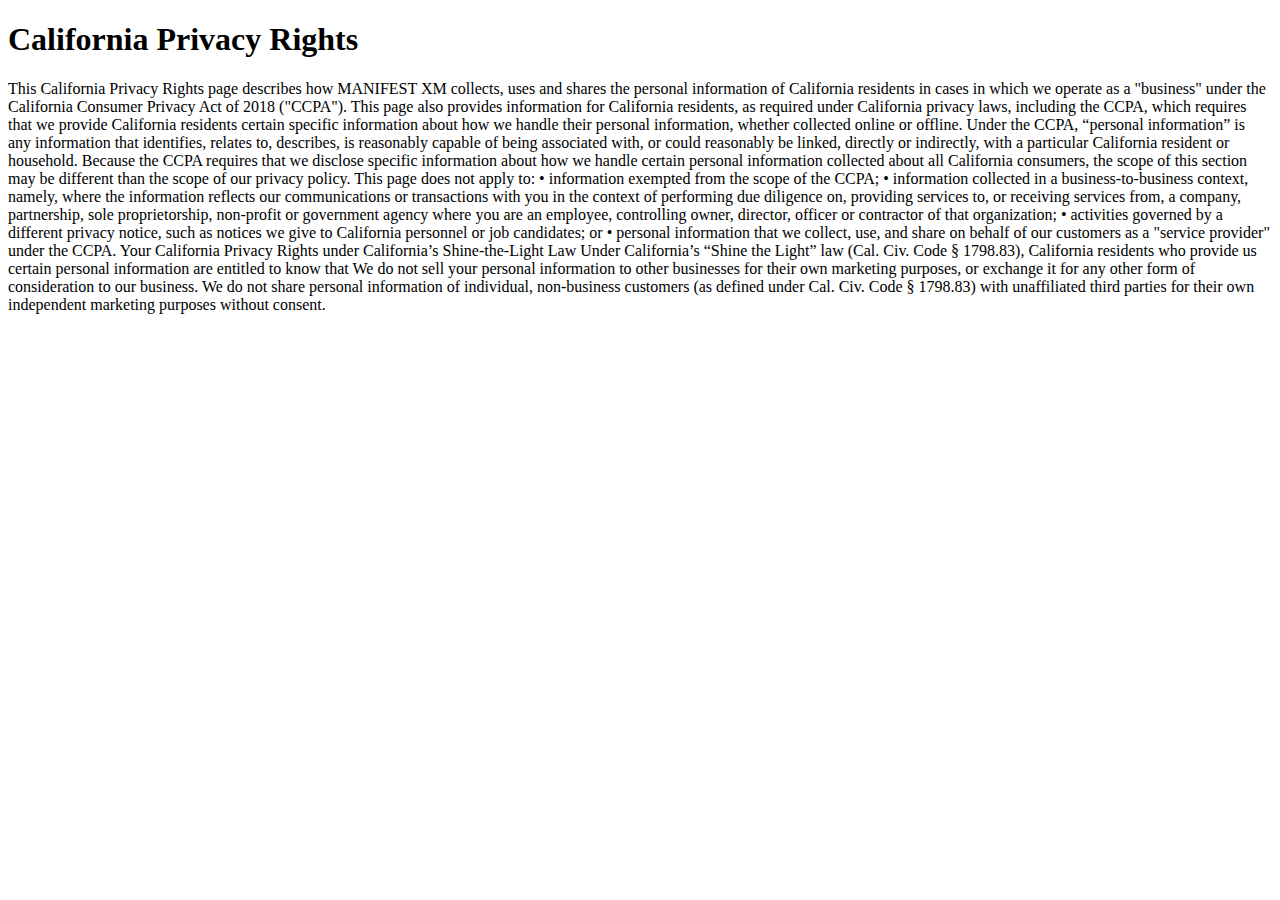
<file: californiaprivacyrights.html>
<!DOCTYPE html>
<html lang="en">

<head>
	<title>manifest XM</title>

	<link rel="shortcut icon" href="./favicon.ico" type="image/x-icon">

</head>
  <body style="color: black;">

    <h1>California Privacy Rights</h1>
<p>This California Privacy Rights page describes how MANIFEST XM collects, uses and shares the personal information of California residents in cases in which we operate as a "business" under the California Consumer Privacy Act of 2018 ("CCPA"). This page also provides information for California residents, as required under California privacy laws, including the CCPA, which requires that we provide California residents certain specific information about how we handle their personal information, whether collected online or offline.
Under the CCPA, “personal information” is any information that identifies, relates to, describes, is reasonably capable of being associated with, or could reasonably be linked, directly or indirectly, with a particular California resident or household. Because the CCPA requires that we disclose specific information about how we handle certain personal information collected about all California consumers, the scope of this section may be different than the scope of our privacy policy.
This page does not apply to:
•	information exempted from the scope of the CCPA;
•	information collected in a business-to-business context, namely, where the information reflects our communications or transactions with you in the context of performing due diligence on, providing services to, or receiving services from, a company, partnership, sole proprietorship, non-profit or government agency where you are an employee, controlling owner, director, officer or contractor of that organization;
•	activities governed by a different privacy notice, such as notices we give to California personnel or job candidates; or
•	personal information that we collect, use, and share on behalf of our customers as a "service provider" under the CCPA.
Your California Privacy Rights under California’s Shine-the-Light Law
Under California’s “Shine the Light” law (Cal. Civ. Code § 1798.83), California residents who provide us certain personal information are entitled to know that We do not sell your personal information to other businesses for their own marketing purposes, or exchange it for any other form of consideration to our business. We do not share personal information of individual, non-business customers (as defined under Cal. Civ. Code § 1798.83) with unaffiliated third parties for their own independent marketing purposes without consent.

    </p>
  </body>
</html>
</file>
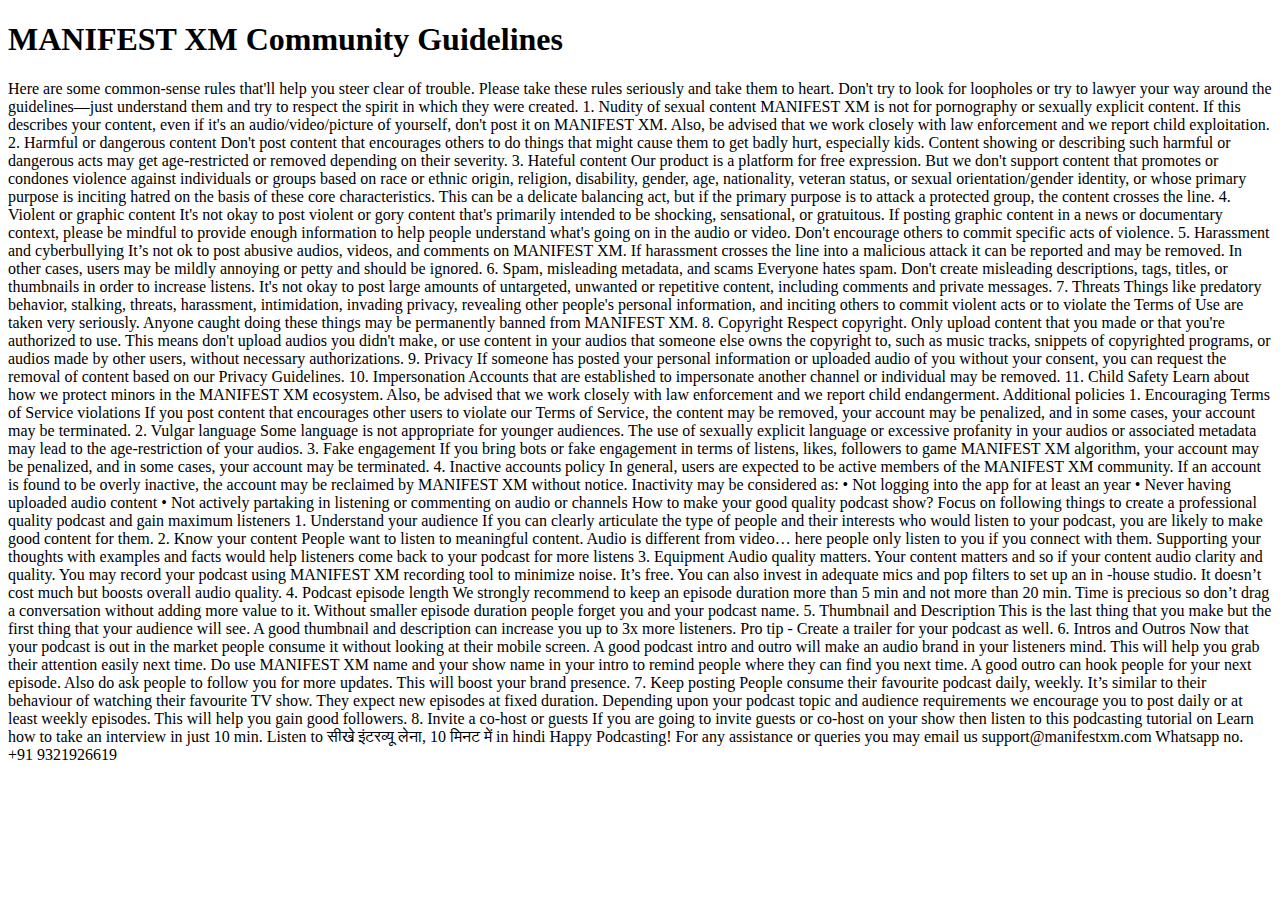
<file: community-guidelines.html>
<!DOCTYPE html>
<html lang="en">

<head>
	<title>manifest XM</title>

	<link rel="shortcut icon" href="./favicon.ico" type="image/x-icon">

</head>
  <body style="color: black;">
    <h1>MANIFEST XM Community Guidelines</h1>
<p>
Here are some common-sense rules that'll help you steer clear of trouble. Please take these rules seriously and take them to heart. Don't try to look for loopholes or try to lawyer your way around the guidelines—just understand them and try to respect the spirit in which they were created.
1.	Nudity of sexual content
MANIFEST XM is not for pornography or sexually explicit content. If this describes your content, even if it's an audio/video/picture of yourself, don't post it on MANIFEST XM. Also, be advised that we work closely with law enforcement and we report child exploitation.
2.	Harmful or dangerous content
Don't post content that encourages others to do things that might cause them to get badly hurt, especially kids. Content showing or describing such harmful or dangerous acts may get age-restricted or removed depending on their severity.
3.	Hateful content
Our product is a platform for free expression. But we don't support content that promotes or condones violence against individuals or groups based on race or ethnic origin, religion, disability, gender, age, nationality, veteran status, or sexual orientation/gender identity, or whose primary purpose is inciting hatred on the basis of these core characteristics. This can be a delicate balancing act, but if the primary purpose is to attack a protected group, the content crosses the line.
4.	Violent or graphic content
It's not okay to post violent or gory content that's primarily intended to be shocking, sensational, or gratuitous. If posting graphic content in a news or documentary context, please be mindful to provide enough information to help people understand what's going on in the audio or video. Don't encourage others to commit specific acts of violence.
5.	Harassment and cyberbullying
It’s not ok to post abusive audios, videos, and comments on MANIFEST XM. If harassment crosses the line into a malicious attack it can be reported and may be removed. In other cases, users may be mildly annoying or petty and should be ignored.
6.	Spam, misleading metadata, and scams
Everyone hates spam. Don't create misleading descriptions, tags, titles, or thumbnails in order to increase listens. It's not okay to post large amounts of untargeted, unwanted or repetitive content, including comments and private messages.
7.	Threats
Things like predatory behavior, stalking, threats, harassment, intimidation, invading privacy, revealing other people's personal information, and inciting others to commit violent acts or to violate the Terms of Use are taken very seriously. Anyone caught doing these things may be permanently banned from MANIFEST XM.
8.	Copyright
Respect copyright. Only upload content that you made or that you're authorized to use. This means don't upload audios you didn't make, or use content in your audios that someone else owns the copyright to, such as music tracks, snippets of copyrighted programs, or audios made by other users, without necessary authorizations.
9.	Privacy
If someone has posted your personal information or uploaded audio of you without your consent, you can request the removal of content based on our Privacy Guidelines.
10.	Impersonation
Accounts that are established to impersonate another channel or individual may be removed.
11.	Child Safety
Learn about how we protect minors in the MANIFEST XM ecosystem. Also, be advised that we work closely with law enforcement and we report child endangerment.
Additional policies
1.	Encouraging Terms of Service violations
If you post content that encourages other users to violate our Terms of Service, the content may be removed, your account may be penalized, and in some cases, your account may be terminated.
2.	Vulgar language
Some language is not appropriate for younger audiences. The use of sexually explicit language or excessive profanity in your audios or associated metadata may lead to the age-restriction of your audios.
3.	Fake engagement
If you bring bots or fake engagement in terms of listens, likes, followers to game MANIFEST XM algorithm, your account may be penalized, and in some cases, your account may be terminated.
4.	Inactive accounts policy
In general, users are expected to be active members of the MANIFEST XM community. If an account is found to be overly inactive, the account may be reclaimed by MANIFEST XM without notice. Inactivity may be considered as:
•	Not logging into the app for at least an year
•	Never having uploaded audio content
•	Not actively partaking in listening or commenting on audio or channels
How to make your good quality podcast show?
Focus on following things to create a professional quality podcast and gain maximum listeners
1.	Understand your audience
If you can clearly articulate the type of people and their interests who would listen to your podcast, you are likely to make good content for them.
2.	Know your content
People want to listen to meaningful content. Audio is different from video… here people only listen to you if you connect with them. Supporting your thoughts with examples and facts would help listeners come back to your podcast for more listens
3.	Equipment
Audio quality matters. Your content matters and so if your content audio clarity and quality. You may record your podcast using MANIFEST XM recording tool to minimize noise. It’s free. You can also invest in adequate mics and pop filters to set up an in -house studio. It doesn’t cost much but boosts overall audio quality.
4.	Podcast episode length
We strongly recommend to keep an episode duration more than 5 min and not more than 20 min. Time is precious so don’t drag a conversation without adding more value to it. Without smaller episode duration people forget you and your podcast name.
5.	Thumbnail and Description
This is the last thing that you make but the first thing that your audience will see. A good thumbnail and description can increase you up to 3x more listeners.
Pro tip - Create a trailer for your podcast as well.
6.	Intros and Outros
Now that your podcast is out in the market people consume it without looking at their mobile screen. A good podcast intro and outro will make an audio brand in your listeners mind. This will help you grab their attention easily next time. Do use MANIFEST XM name and your show name in your intro to remind people where they can find you next time. A good outro can hook people for your next episode. Also do ask people to follow you for more updates. This will boost your brand presence.
7.	Keep posting
People consume their favourite podcast daily, weekly. It’s similar to their behaviour of watching their favourite TV show. They expect new episodes at fixed duration. Depending upon your podcast topic and audience requirements we encourage you to post daily or at least weekly episodes. This will help you gain good followers.
8.	Invite a co-host or guests
If you are going to invite guests or co-host on your show then listen to this podcasting tutorial on Learn how to take an interview in just 10 min.
Listen to सीखे इंटरव्यू लेना, 10 मिनट में in hindi
Happy Podcasting!
For any assistance or queries you may email us
support@manifestxm.com
Whatsapp no. +91 9321926619

    </p>
    </body>
</html>
</file>
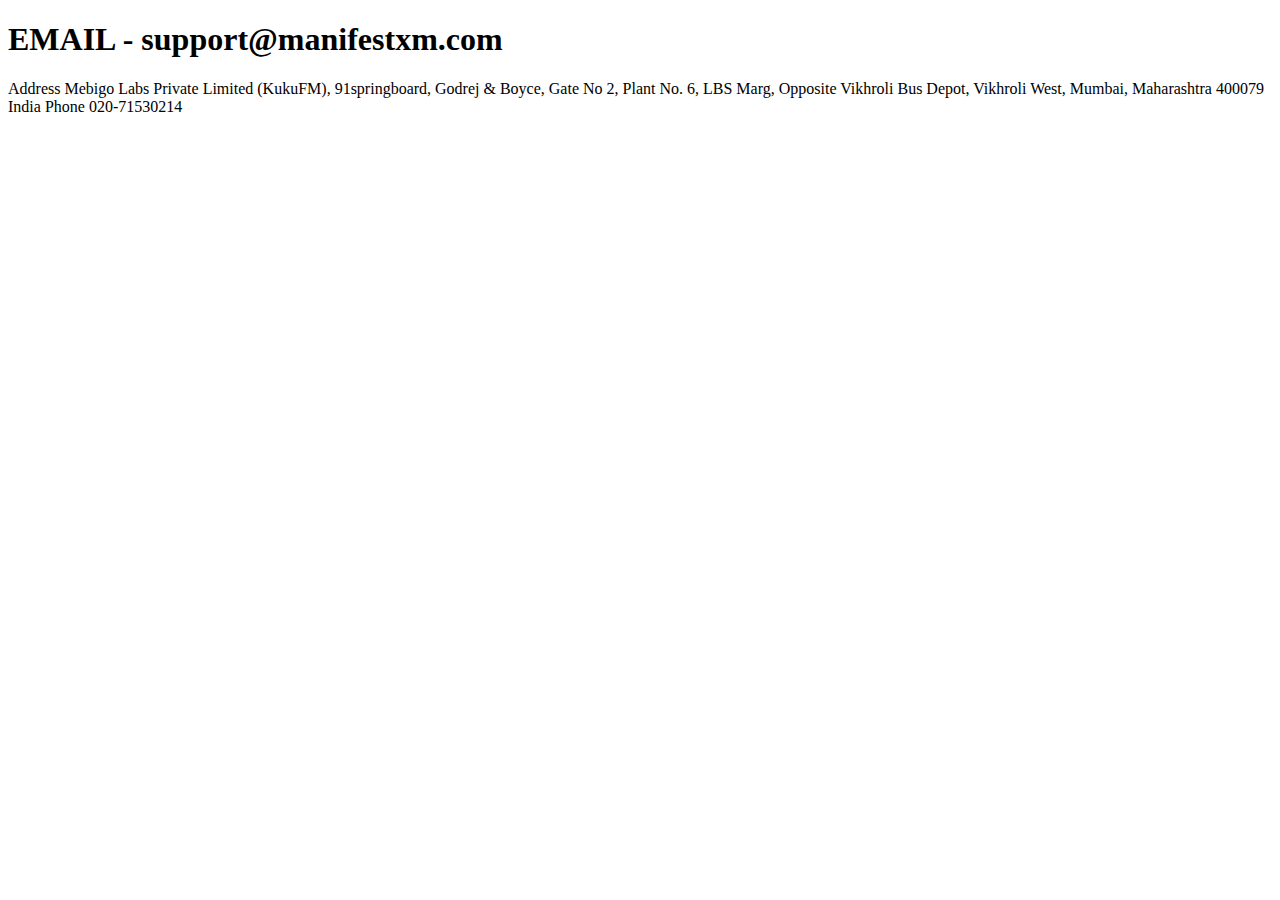
<file: contact-us.html>
<!DOCTYPE html>
<html lang="en">

<head>
	<title>manifest XM</title>

	<link rel="shortcut icon" href="./favicon.ico" type="image/x-icon">

</head>
  <body style="color: black;">

    <h1>EMAIL - support@manifestxm.com</h1>
    <p>Address	Mebigo Labs Private Limited (KukuFM), 91springboard, Godrej & Boyce, Gate No 2, Plant No. 6, LBS Marg, Opposite Vikhroli Bus Depot, Vikhroli West, Mumbai, Maharashtra 400079 India
Phone	020-71530214</p>
  </body>
</html>
</file>
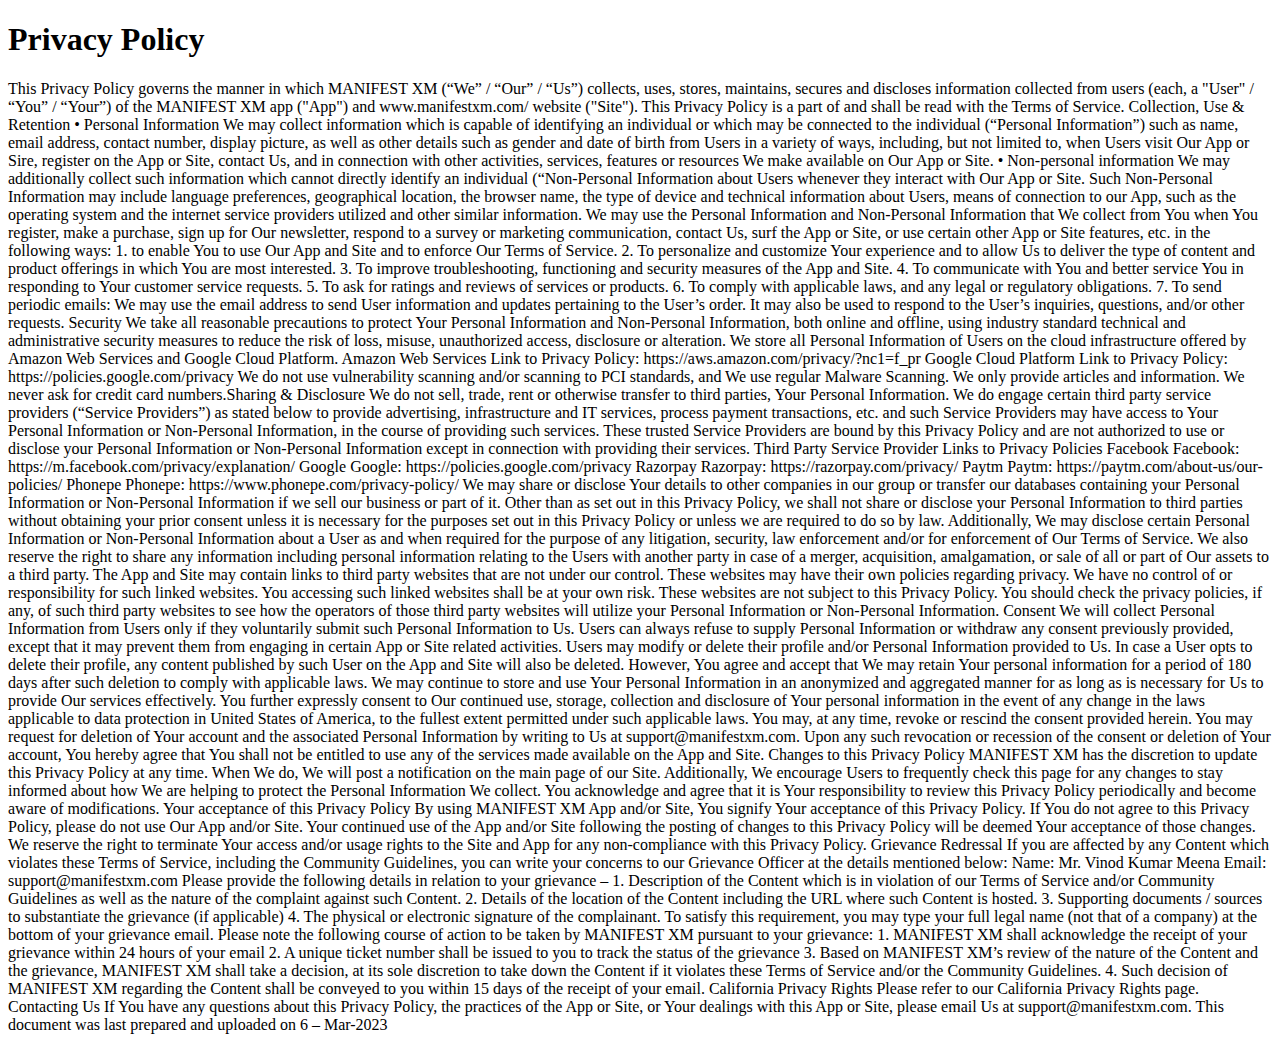
<file: privacypolicy.html>
<!DOCTYPE html>
<html lang="en">

<head>
	<title>manifest XM</title>

	<link rel="shortcut icon" href="./favicon.ico" type="image/x-icon">

</head>
  <body style="color: black;">
    <h1>Privacy Policy</h1>
    <p>

This Privacy Policy governs the manner in which MANIFEST XM (“We” / “Our” / “Us”) collects, uses, stores, maintains, secures and discloses information collected from users (each, a "User" / “You” / “Your”) of the MANIFEST XM app ("App") and  www.manifestxm.com/ website ("Site"). This Privacy Policy is a part of and shall be read with the Terms of Service.

Collection, Use & Retention
•	Personal Information
We may collect information which is capable of identifying an individual or which may be connected to the individual (“Personal Information”) such as name, email address, contact number, display picture, as well as other details such as gender and date of birth from Users in a variety of ways, including, but not limited to, when Users visit Our App or Sire, register on the App or Site, contact Us, and in connection with other activities, services, features or resources We make available on Our App or Site.
•	Non-personal information
We may additionally collect such information which cannot directly identify an individual (“Non-Personal Information about Users whenever they interact with Our App or Site. Such Non-Personal Information may include language preferences, geographical location, the browser name, the type of device and technical information about Users, means of connection to our App, such as the operating system and the internet service providers utilized and other similar information.
We may use the Personal Information and Non-Personal Information that We collect from You when You register, make a purchase, sign up for Our newsletter, respond to a survey or marketing communication, contact Us, surf the App or Site, or use certain other App or Site features, etc. in the following ways:

1.	to enable You to use Our App and Site and to enforce Our Terms of Service.

2.	To personalize and customize Your experience and to allow Us to deliver the type of content and product offerings in which You are most interested.

3.	To improve troubleshooting, functioning and security measures of the App and Site.

4.	To communicate with You and better service You in responding to Your customer service requests.

5.	To ask for ratings and reviews of services or products.

6.	To comply with applicable laws, and any legal or regulatory obligations.

7.	To send periodic emails: We may use the email address to send User information and updates pertaining to the User’s order. It may also be used to respond to the User’s inquiries, questions, and/or other requests.

Security

We take all reasonable precautions to protect Your Personal Information and Non-Personal Information, both online and offline, using industry standard technical and administrative security measures to reduce the risk of loss, misuse, unauthorized access, disclosure or alteration. We store all Personal Information of Users on the cloud infrastructure offered by Amazon Web Services and Google Cloud Platform.


Amazon Web Services	Link to Privacy Policy:
 https://aws.amazon.com/privacy/?nc1=f_pr

Google Cloud Platform	Link to Privacy Policy:
 https://policies.google.com/privacy

	

We do not use vulnerability scanning and/or scanning to PCI standards, and We use regular Malware Scanning.

We only provide articles and information. We never ask for credit card numbers.Sharing & Disclosure

We do not sell, trade, rent or otherwise transfer to third parties, Your Personal Information.

We do engage certain third party service providers (“Service Providers”) as stated below to provide advertising, infrastructure and IT services, process payment transactions, etc. and such Service Providers may have access to Your Personal Information or Non-Personal Information, in the course of providing such services. These trusted Service Providers are bound by this Privacy Policy and are not authorized to use or disclose your Personal Information or Non-Personal Information except in connection with providing their services.

Third Party Service Provider	Links to Privacy Policies
Facebook	Facebook:
 https://m.facebook.com/privacy/explanation/

Google	Google:
 https://policies.google.com/privacy

Razorpay	Razorpay:
 https://razorpay.com/privacy/

Paytm	Paytm:
 https://paytm.com/about-us/our-policies/

Phonepe	Phonepe:
 https://www.phonepe.com/privacy-policy/


We may share or disclose Your details to other companies in our group or transfer our databases containing your Personal Information or Non-Personal Information if we sell our business or part of it. Other than as set out in this Privacy Policy, we shall not share or disclose your Personal Information to third parties without obtaining your prior consent unless it is necessary for the purposes set out in this Privacy Policy or unless we are required to do so by law.

Additionally, We may disclose certain Personal Information or Non-Personal Information about a User as and when required for the purpose of any litigation, security, law enforcement and/or for enforcement of Our Terms of Service. We also reserve the right to share any information including personal information relating to the Users with another party in case of a merger, acquisition, amalgamation, or sale of all or part of Our assets to a third party.

The App and Site may contain links to third party websites that are not under our control. These websites may have their own policies regarding privacy. We have no control of or responsibility for such linked websites. You accessing such linked websites shall be at your own risk. These websites are not subject to this Privacy Policy. You should check the privacy policies, if any, of such third party websites to see how the operators of those third party websites will utilize your Personal Information or Non-Personal Information.

Consent

We will collect Personal Information from Users only if they voluntarily submit such Personal Information to Us. Users can always refuse to supply Personal Information or withdraw any consent previously provided, except that it may prevent them from engaging in certain App or Site related activities.

Users may modify or delete their profile and/or Personal Information provided to Us. In case a User opts to delete their profile, any content published by such User on the App and Site will also be deleted. However, You agree and accept that We may retain Your personal information for a period of 180 days after such deletion to comply with applicable laws. We may continue to store and use Your Personal Information in an anonymized and aggregated manner for as long as is necessary for Us to provide Our services effectively.

You further expressly consent to Our continued use, storage, collection and disclosure of Your personal information in the event of any change in the laws applicable to data protection in United States of America, to the fullest extent permitted under such applicable laws.

You may, at any time, revoke or rescind the consent provided herein. You may request for deletion of Your account and the associated Personal Information by writing to Us at support@manifestxm.com. Upon any such revocation or recession of the consent or deletion of Your account, You hereby agree that You shall not be entitled to use any of the services made available on the App and Site.


Changes to this Privacy Policy

MANIFEST XM has the discretion to update this Privacy Policy at any time. When We do, We will post a notification on the main page of our Site. Additionally, We encourage Users to frequently check this page for any changes to stay informed about how We are helping to protect the Personal Information We collect. You acknowledge and agree that it is Your responsibility to review this Privacy Policy periodically and become aware of modifications.

Your acceptance of this Privacy Policy

By using MANIFEST XM App and/or Site, You signify Your acceptance of this Privacy Policy. If You do not agree to this Privacy Policy, please do not use Our App and/or Site. Your continued use of the App and/or Site following the posting of changes to this Privacy Policy will be deemed Your acceptance of those changes. We reserve the right to terminate Your access and/or usage rights to the Site and App for any non-compliance with this Privacy Policy.

Grievance Redressal

If you are affected by any Content which violates these Terms of Service, including the Community Guidelines, you can write your concerns to our Grievance Officer at the details mentioned below:

Name: Mr. Vinod Kumar Meena

Email: support@manifestxm.com 

Please provide the following details in relation to your grievance –

1.	Description of the Content which is in violation of our Terms of Service and/or Community Guidelines as well as the nature of the complaint against such Content.

2.	Details of the location of the Content including the URL where such Content is hosted.

3.	Supporting documents / sources to substantiate the grievance (if applicable)

4.	The physical or electronic signature of the complainant. To satisfy this requirement, you may type your full legal name (not that of a company) at the bottom of your grievance email.

Please note the following course of action to be taken by MANIFEST XM pursuant to your grievance:

1.	MANIFEST XM shall acknowledge the receipt of your grievance within 24 hours of your email

2.	A unique ticket number shall be issued to you to track the status of the grievance
3.	Based on MANIFEST XM’s review of the nature of the Content and the grievance, MANIFEST XM shall take a decision, at its sole discretion to take down the Content if it violates these Terms of Service and/or the Community Guidelines.

4.	Such decision of MANIFEST XM regarding the Content shall be conveyed to you within 15 days of the receipt of your email.

California Privacy Rights

Please refer to our California Privacy Rights page.

Contacting Us

If You have any questions about this Privacy Policy, the practices of the App or Site, or Your dealings with this App or Site, please email Us at support@manifestxm.com.

This document was last prepared and uploaded on 6 – Mar-2023

</p>
  </body>
</html>
</file>
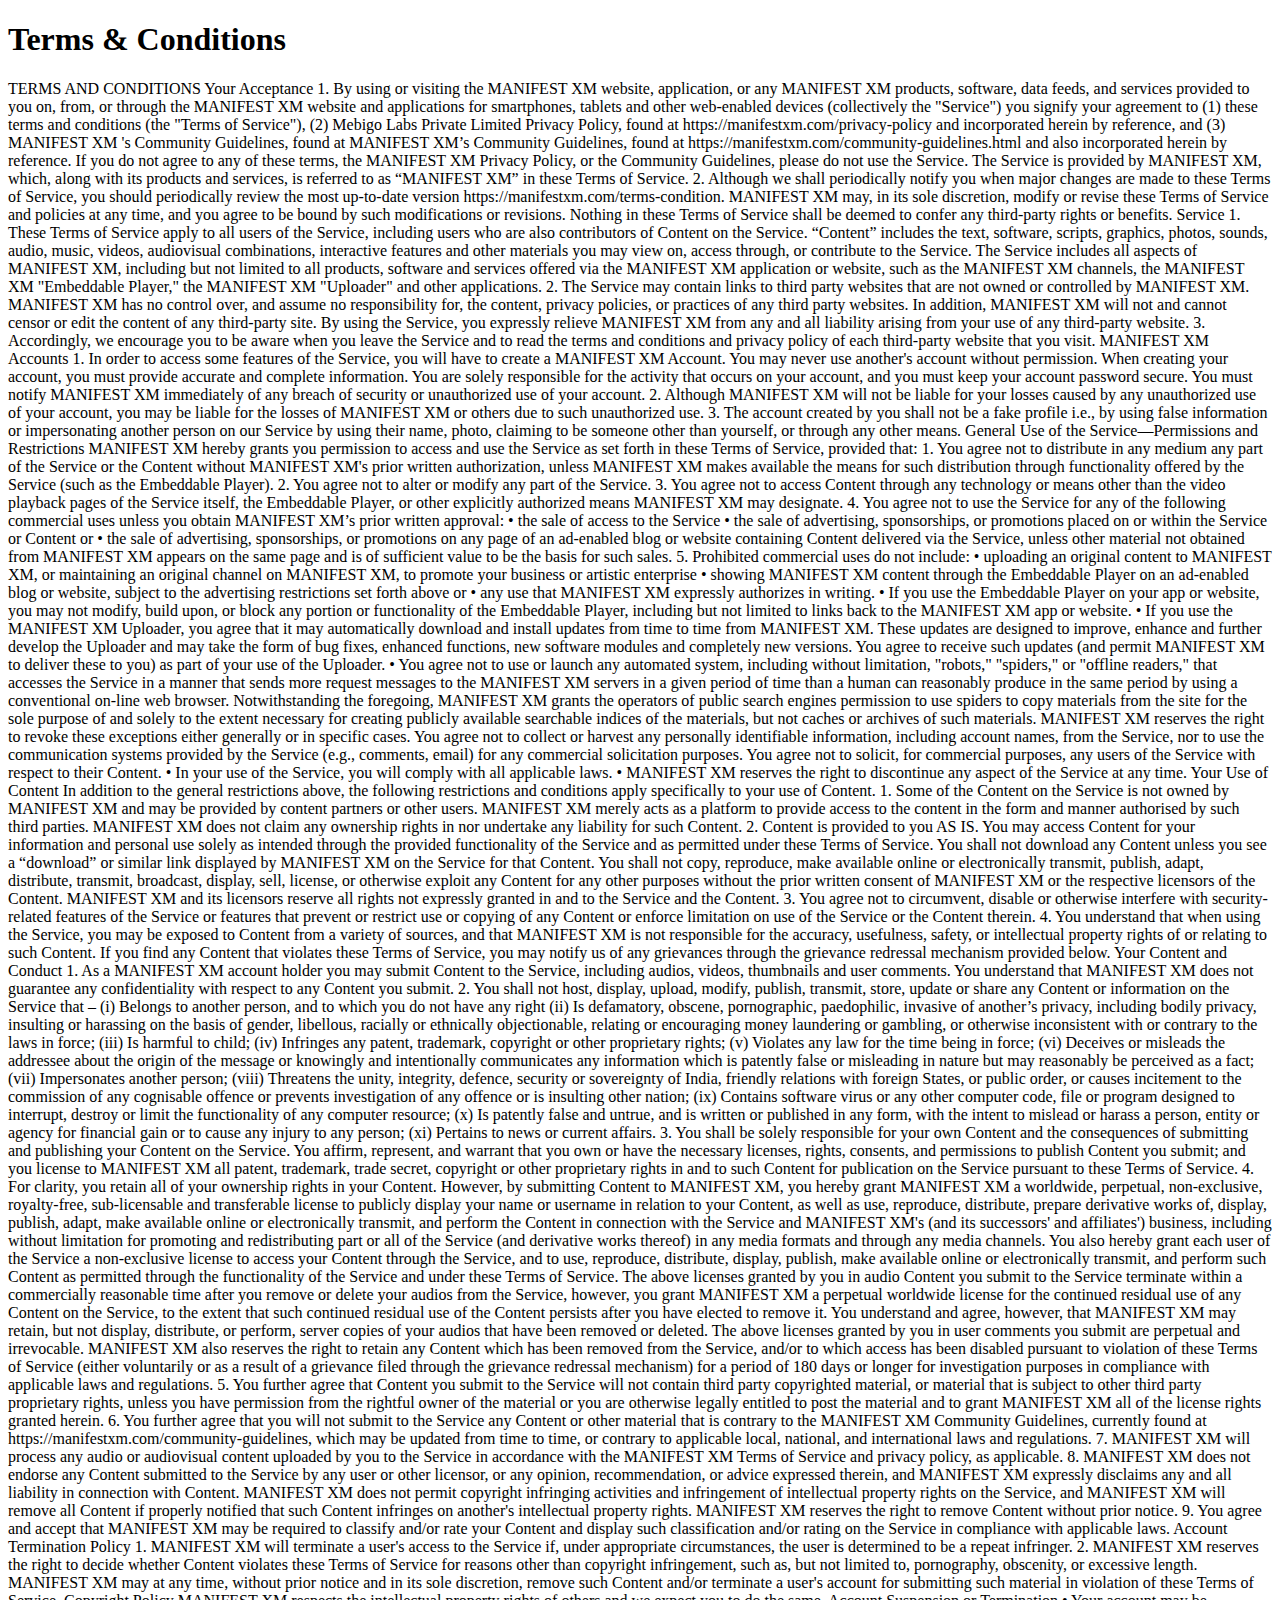
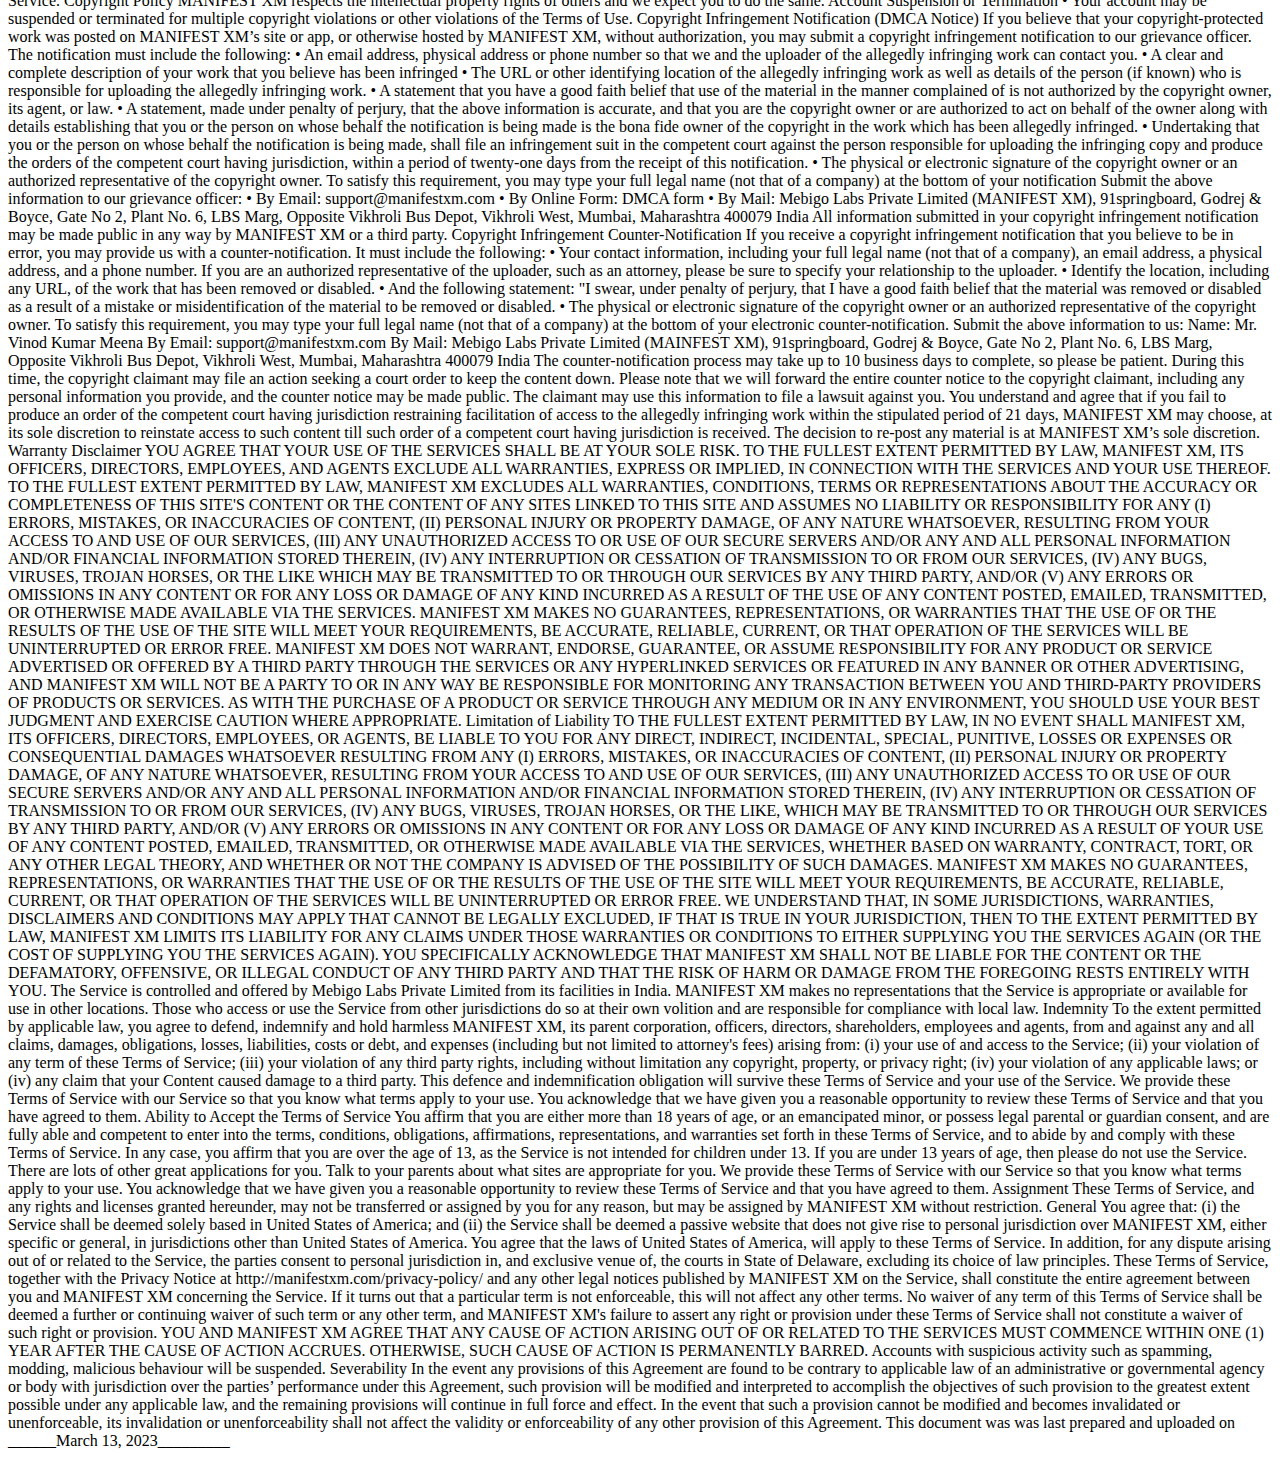
<file: tnc.html>
<!DOCTYPE html>
<html lang="en">

<head>
	<title>manifest XM</title>

	<link rel="shortcut icon" href="./favicon.ico" type="image/x-icon">

</head>
  <body style="color: black;">
    <h1>Terms & Conditions</h1>
    <p>TERMS AND CONDITIONS

Your Acceptance

1.	By using or visiting the MANIFEST XM website, application, or any MANIFEST XM products, software, data feeds, and services provided to you on, from, or through the MANIFEST XM website and applications for smartphones, tablets and other web-enabled devices (collectively the "Service") you signify your agreement to     (1) these terms and conditions (the "Terms of Service"), (2) Mebigo Labs Private Limited Privacy Policy, found at https://manifestxm.com/privacy-policy and incorporated herein by reference, and (3) MANIFEST XM 's Community Guidelines, found at MANIFEST XM’s Community Guidelines, found at https://manifestxm.com/community-guidelines.html and also incorporated herein by reference. If you do not agree to any of these terms, the MANIFEST XM Privacy Policy, or the Community Guidelines, please do not use the Service. The Service is provided by MANIFEST XM, which, along with its products and services, is referred to as “MANIFEST XM” in these Terms of Service.

2.	Although we shall periodically notify you when major changes are made to these Terms of Service, you should periodically review the most up-to-date version https://manifestxm.com/terms-condition. MANIFEST XM may, in its sole discretion, modify or revise these Terms of Service and policies at any time, and you agree to be bound by such modifications or revisions. Nothing in these Terms of Service shall be deemed to confer any third-party rights or benefits.

Service

1.	These Terms of Service apply to all users of the Service, including users who are also contributors of Content on the Service. “Content” includes the text, software, scripts, graphics, photos, sounds, audio, music, videos, audiovisual combinations, interactive features and other materials you may view on, access through, or contribute to the Service. The Service includes all aspects of MANIFEST XM, including but not limited to all products, software and services offered via the MANIFEST XM application or website, such as the MANIFEST XM channels, the MANIFEST XM "Embeddable Player," the MANIFEST XM "Uploader" and other applications.

2.	The Service may contain links to third party websites that are not owned or controlled by MANIFEST XM. MANIFEST XM has no control over, and assume no responsibility for, the content, privacy policies, or practices of any third party websites. In addition, MANIFEST XM will not and cannot censor or edit the content of any third-party site. By using the Service, you expressly relieve MANIFEST XM from any and all liability arising from your use of any third-party website.

3.	Accordingly, we encourage you to be aware when you leave the Service and to read the terms and conditions and privacy policy of each third-party website that you visit.


MANIFEST XM Accounts

1.	In order to access some features of the Service, you will have to create a MANIFEST XM Account. You may never use another's account without permission. When creating your account, you must provide accurate and complete information. You are solely responsible for the activity that occurs on your account, and you must keep your account password secure. You must notify MANIFEST XM immediately of any breach of security or unauthorized use of your account.

2.	Although MANIFEST XM will not be liable for your losses caused by any unauthorized use of your account, you may be liable for the losses of MANIFEST XM or others due to such unauthorized use.

3.	The account created by you shall not be a fake profile i.e., by using false information or impersonating another person on our Service by using their name, photo, claiming to be someone other than yourself, or through any other means.

General Use of the Service—Permissions and Restrictions

MANIFEST XM hereby grants you permission to access and use the Service as set forth in these Terms of Service, provided that:

1.	You agree not to distribute in any medium any part of the Service or the Content without MANIFEST XM's prior written authorization, unless MANIFEST XM makes available the means for such distribution through functionality offered by the Service (such as the Embeddable Player).

2.	You agree not to alter or modify any part of the Service.

3.	You agree not to access Content through any technology or means other than the video playback pages of the Service itself, the Embeddable Player, or other explicitly authorized means MANIFEST XM may designate.

4.	You agree not to use the Service for any of the following commercial uses unless you obtain MANIFEST XM’s prior written approval:
•	the sale of access to the Service
•	the sale of advertising, sponsorships, or promotions placed on or within the Service or Content or

•	the sale of advertising, sponsorships, or promotions on any page of an ad-enabled blog or website containing Content delivered via the Service, unless other material not obtained from MANIFEST XM appears on the same page and is of sufficient value to be the basis for such sales.



5.	Prohibited commercial uses do not include:
•	uploading an original content to MANIFEST XM, or maintaining an original channel on MANIFEST XM, to promote your business or artistic enterprise

•	showing MANIFEST XM content through the Embeddable Player on an       ad-enabled blog or website, subject to the advertising restrictions set forth above or

•	any use that MANIFEST XM expressly authorizes in writing.

•	If you use the Embeddable Player on your app or website, you may not modify, build upon, or block any portion or functionality of the Embeddable Player, including but not limited to links back to the MANIFEST XM app or website.

•	If you use the MANIFEST XM Uploader, you agree that it may automatically download and install updates from time to time from MANIFEST XM. These updates are designed to improve, enhance and further develop the Uploader and may take the form of bug fixes, enhanced functions, new software modules and completely new versions. You agree to receive such updates (and permit MANIFEST XM to deliver these to you) as part of your use of the Uploader.

•	You agree not to use or launch any automated system, including without limitation, "robots," "spiders," or "offline readers," that accesses the Service in a manner that sends more request messages to the MANIFEST XM servers in a given period of time than a human can reasonably produce in the same period by using a conventional on-line web browser. Notwithstanding the foregoing, MANIFEST XM grants the operators of public search engines permission to use spiders to copy materials from the site for the sole purpose of and solely to the extent necessary for creating publicly available searchable indices of the materials, but not caches or archives of such materials. MANIFEST XM reserves the right to revoke these exceptions either generally or in specific cases. You agree not to collect or harvest any personally identifiable information, including account names, from the Service, nor to use the communication systems provided by the Service (e.g., comments, email) for any commercial solicitation purposes. You agree not to solicit, for commercial purposes, any users of the Service with respect to their Content.

•	In your use of the Service, you will comply with all applicable laws.

•	MANIFEST XM reserves the right to discontinue any aspect of the Service at any time.


Your Use of Content

In addition to the general restrictions above, the following restrictions and conditions apply specifically to your use of Content.

1.	Some of the Content on the Service is not owned by MANIFEST XM and may be provided by content partners or other users. MANIFEST XM merely acts as a platform to provide access to the content in the form and manner authorised by such third parties. MANIFEST XM does not claim any ownership rights in nor undertake any liability for such Content.

2.	Content is provided to you AS IS. You may access Content for your information and personal use solely as intended through the provided functionality of the Service and as permitted under these Terms of Service. You shall not download any Content unless you see a “download” or similar link displayed by MANIFEST XM on the Service for that Content. You shall not copy, reproduce, make available online or electronically transmit, publish, adapt, distribute, transmit, broadcast, display, sell, license, or otherwise exploit any Content for any other purposes without the prior written consent of MANIFEST XM or the respective licensors of the Content. MANIFEST XM and its licensors reserve all rights not expressly granted in and to the Service and the Content.

3.	You agree not to circumvent, disable or otherwise interfere with security-related features of the Service or features that prevent or restrict use or copying of any Content or enforce limitation on use of the Service or the Content therein.

4.	You understand that when using the Service, you may be exposed to Content from a variety of sources, and that MANIFEST XM is not responsible for the accuracy, usefulness, safety, or intellectual property rights of or relating to such Content. If you find any Content that violates these Terms of Service, you may notify us of any grievances through the grievance redressal mechanism provided below.

Your Content and Conduct

1.	As a MANIFEST XM account holder you may submit Content to the Service, including audios, videos, thumbnails and user comments. You understand that MANIFEST XM does not guarantee any confidentiality with respect to any Content you submit.

2.	You shall not host, display, upload, modify, publish, transmit, store, update or share any Content or information on the Service that –

(i)	Belongs to another person, and to which you do not have any right

(ii)	Is defamatory, obscene, pornographic, paedophilic, invasive of another’s privacy, including bodily privacy, insulting or harassing on the basis of gender, libellous, racially or ethnically objectionable, relating or encouraging money laundering or gambling, or otherwise inconsistent with or contrary to the laws in force;

(iii)	Is harmful to child;

(iv)	Infringes any patent, trademark, copyright or other proprietary rights;

(v)	Violates any law for the time being in force;

(vi)	Deceives or misleads the addressee about the origin of the message or knowingly and intentionally communicates any information which is patently false or misleading in nature but may reasonably be perceived as a fact;

(vii)	Impersonates another person;

(viii)	Threatens the unity, integrity, defence, security or sovereignty of India, friendly relations with foreign States, or public order, or causes incitement to the commission of any cognisable offence or prevents investigation of any offence or is insulting other nation;

(ix)	Contains software virus or any other computer code, file or program designed to interrupt, destroy or limit the functionality of any computer resource;

(x)	Is patently false and untrue, and is written or published in any form, with the intent to mislead or harass a person, entity or agency for financial gain or to cause any injury to any person;

(xi)	Pertains to news or current affairs.

3.	You shall be solely responsible for your own Content and the consequences of submitting and publishing your Content on the Service. You affirm, represent, and warrant that you own or have the necessary licenses, rights, consents, and permissions to publish Content you submit; and you license to MANIFEST XM all patent, trademark, trade secret, copyright or other proprietary rights in and to such Content for publication on the Service pursuant to these Terms of Service.

4.	For clarity, you retain all of your ownership rights in your Content. However, by submitting Content to MANIFEST XM, you hereby grant MANIFEST XM a worldwide, perpetual, non-exclusive, royalty-free, sub-licensable and transferable license to publicly display your name or username in relation to your Content, as well as use, reproduce, distribute, prepare derivative works of, display, publish, adapt, make available online or electronically transmit, and perform the Content in connection with the Service and MANIFEST XM's (and its successors' and affiliates') business, including without limitation for promoting and redistributing part or all of the Service (and derivative works thereof) in any media formats and through any media channels. You also hereby grant each user of the Service a non-exclusive license to access your Content through the Service, and to use, reproduce, distribute, display, publish, make available online or electronically transmit, and perform such Content as permitted through the functionality of the Service and under these Terms of Service. The above licenses granted by you in audio Content you submit to the Service terminate within a commercially reasonable time after you remove or delete your audios from the Service, however, you grant MANIFEST XM a perpetual worldwide license for the continued residual use of any Content on the Service, to the extent that such continued residual use of the Content persists after you have elected to remove it. You understand and agree, however, that MANIFEST XM may retain, but not display, distribute, or perform, server copies of your audios that have been removed or deleted. The above licenses granted by you in user comments you submit are perpetual and irrevocable. MANIFEST XM also reserves the right to retain any Content which has been removed from the Service, and/or to which access has been disabled pursuant to violation of these Terms of Service (either voluntarily or as a result of a grievance filed through the grievance redressal mechanism) for a period of 180 days or longer for investigation purposes in compliance with applicable laws and regulations.

5.	You further agree that Content you submit to the Service will not contain third party copyrighted material, or material that is subject to other third party proprietary rights, unless you have permission from the rightful owner of the material or you are otherwise legally entitled to post the material and to grant MANIFEST XM all of the license rights granted herein.

6.	You further agree that you will not submit to the Service any Content or other material that is contrary to the MANIFEST XM Community Guidelines, currently found at https://manifestxm.com/community-guidelines, which may be updated from time to time, or contrary to applicable local, national, and international laws and regulations.

7.	MANIFEST XM will process any audio or audiovisual content uploaded by you to the Service in accordance with the MANIFEST XM Terms of Service and privacy policy, as applicable.

8.	MANIFEST XM does not endorse any Content submitted to the Service by any user or other licensor, or any opinion, recommendation, or advice expressed therein, and MANIFEST XM expressly disclaims any and all liability in connection with Content. MANIFEST XM does not permit copyright infringing activities and infringement of intellectual property rights on the Service, and MANIFEST XM will remove all Content if properly notified that such Content infringes on another's intellectual property rights. MANIFEST XM reserves the right to remove Content without prior notice.

9.	You agree and accept that MANIFEST XM may be required to classify and/or rate your Content and display such classification and/or rating on the Service in compliance with applicable laws.



Account Termination Policy

1.	MANIFEST XM will terminate a user's access to the Service if, under appropriate circumstances, the user is determined to be a repeat infringer.

2.	MANIFEST XM reserves the right to decide whether Content violates these Terms of Service for reasons other than copyright infringement, such as, but not limited to, pornography, obscenity, or excessive length. MANIFEST XM may at any time, without prior notice and in its sole discretion, remove such Content and/or terminate a user's account for submitting such material in violation of these Terms of Service.

Copyright Policy

MANIFEST XM respects the intellectual property rights of others and we expect you to do the same.

Account Suspension or Termination
•	Your account may be suspended or terminated for multiple copyright violations or other violations of the Terms of Use.
Copyright Infringement Notification (DMCA Notice)

If you believe that your copyright-protected work was posted on MANIFEST XM’s site or app, or otherwise hosted by MANIFEST XM, without authorization, you may submit a copyright infringement notification to our grievance officer. The notification must include the following:
•	An email address, physical address or phone number so that we and the uploader of the allegedly infringing work can contact you.

•	A clear and complete description of your work that you believe has been infringed

•	The URL or other identifying location of the allegedly infringing work as well as details of the person (if known) who is responsible for uploading the allegedly infringing work.

•	A statement that you have a good faith belief that use of the material in the manner complained of is not authorized by the copyright owner, its agent, or law.

•	A statement, made under penalty of perjury, that the above information is accurate, and that you are the copyright owner or are authorized to act on behalf of the owner along with details establishing that you or the person on whose behalf the notification is being made is the bona fide owner of the copyright in the work which has been allegedly infringed.

•	Undertaking that you or the person on whose behalf the notification is being made, shall file an infringement suit in the competent court against the person responsible for uploading the infringing copy and produce the orders of the competent court having jurisdiction, within a period of twenty-one days from the receipt of this notification.

•	The physical or electronic signature of the copyright owner or an authorized representative of the copyright owner. To satisfy this requirement, you may type your full legal name (not that of a company) at the bottom of your notification
Submit the above information to our grievance officer:

•	By Email: 
support@manifestxm.com
•	By Online Form: 
DMCA form
•	By Mail: Mebigo Labs Private Limited (MANIFEST XM), 91springboard, Godrej & Boyce, Gate No 2, Plant No. 6, LBS Marg, Opposite Vikhroli Bus Depot, Vikhroli West, Mumbai, Maharashtra 400079 India
All information submitted in your copyright infringement notification may be made public in any way by MANIFEST XM or a third party.

Copyright Infringement Counter-Notification

If you receive a copyright infringement notification that you believe to be in error, you may provide us with a counter-notification. It must include the following:
•	Your contact information, including your full legal name (not that of a company), an email address, a physical address, and a phone number. If you are an authorized representative of the uploader, such as an attorney, please be sure to specify your relationship to the uploader.

•	Identify the location, including any URL, of the work that has been removed or disabled.

•	And the following statement: "I swear, under penalty of perjury, that I have a good faith belief that the material was removed or disabled as a result of a mistake or misidentification of the material to be removed or disabled.

•	The physical or electronic signature of the copyright owner or an authorized representative of the copyright owner. To satisfy this requirement, you may type your full legal name (not that of a company) at the bottom of your electronic counter-notification.
Submit the above information to us:

Name: Mr. Vinod Kumar Meena

By Email: support@manifestxm.com

By Mail: Mebigo Labs Private Limited (MAINFEST XM), 91springboard, Godrej & Boyce, Gate No 2, Plant No. 6, LBS Marg, Opposite Vikhroli Bus Depot, Vikhroli West, Mumbai, Maharashtra 400079 India

The counter-notification process may take up to 10 business days to complete, so please be patient. During this time, the copyright claimant may file an action seeking a court order to keep the content down. Please note that we will forward the entire counter notice to the copyright claimant, including any personal information you provide, and the counter notice may be made public. The claimant may use this information to file a lawsuit against you.

You understand and agree that if you fail to produce an order of the competent court having jurisdiction restraining facilitation of access to the allegedly infringing work within the stipulated period of 21 days, MANIFEST XM may choose, at its sole discretion to reinstate access to such content till such order of a competent court having jurisdiction is received. The decision to re-post any material is at MANIFEST XM’s sole discretion.

Warranty Disclaimer

YOU AGREE THAT YOUR USE OF THE SERVICES SHALL BE AT YOUR SOLE RISK. TO THE FULLEST EXTENT PERMITTED BY LAW, MANIFEST XM, ITS OFFICERS, DIRECTORS, EMPLOYEES, AND AGENTS EXCLUDE ALL WARRANTIES, EXPRESS OR IMPLIED, IN CONNECTION WITH THE SERVICES AND YOUR USE THEREOF. TO THE FULLEST EXTENT PERMITTED BY LAW, MANIFEST XM EXCLUDES ALL WARRANTIES, CONDITIONS, TERMS OR REPRESENTATIONS ABOUT THE ACCURACY OR COMPLETENESS OF THIS SITE'S CONTENT OR THE CONTENT OF ANY SITES LINKED TO THIS SITE AND ASSUMES NO LIABILITY OR RESPONSIBILITY FOR ANY (I) ERRORS, MISTAKES, OR INACCURACIES OF CONTENT, (II) PERSONAL INJURY OR PROPERTY DAMAGE, OF ANY NATURE WHATSOEVER, RESULTING FROM YOUR ACCESS TO AND USE OF OUR SERVICES, (III) ANY UNAUTHORIZED ACCESS TO OR USE OF OUR SECURE SERVERS AND/OR ANY AND ALL PERSONAL INFORMATION AND/OR FINANCIAL INFORMATION STORED THEREIN, (IV) ANY INTERRUPTION OR CESSATION OF TRANSMISSION TO OR FROM OUR SERVICES, (IV) ANY BUGS, VIRUSES, TROJAN HORSES, OR THE LIKE WHICH MAY BE TRANSMITTED TO OR THROUGH OUR SERVICES BY ANY THIRD PARTY, AND/OR (V) ANY ERRORS OR OMISSIONS IN ANY CONTENT OR FOR ANY LOSS OR DAMAGE OF ANY KIND INCURRED AS A RESULT OF THE USE OF ANY CONTENT POSTED, EMAILED, TRANSMITTED, OR OTHERWISE MADE AVAILABLE VIA THE SERVICES. MANIFEST XM MAKES NO GUARANTEES, REPRESENTATIONS, OR WARRANTIES THAT THE USE OF OR THE RESULTS OF THE USE OF THE SITE WILL MEET YOUR REQUIREMENTS, BE ACCURATE, RELIABLE, CURRENT, OR THAT OPERATION OF THE SERVICES WILL BE UNINTERRUPTED OR ERROR FREE. MANIFEST XM DOES NOT WARRANT, ENDORSE, GUARANTEE, OR ASSUME RESPONSIBILITY FOR ANY PRODUCT OR SERVICE ADVERTISED OR OFFERED BY A THIRD PARTY THROUGH THE SERVICES OR ANY HYPERLINKED SERVICES OR FEATURED IN ANY BANNER OR OTHER ADVERTISING, AND MANIFEST XM WILL NOT BE A PARTY TO OR IN ANY WAY BE RESPONSIBLE FOR MONITORING ANY TRANSACTION BETWEEN YOU AND THIRD-PARTY PROVIDERS OF PRODUCTS OR SERVICES. AS WITH THE PURCHASE OF A PRODUCT OR SERVICE THROUGH ANY MEDIUM OR IN ANY ENVIRONMENT, YOU SHOULD USE YOUR BEST JUDGMENT AND EXERCISE CAUTION WHERE APPROPRIATE.

Limitation of Liability

TO THE FULLEST EXTENT PERMITTED BY LAW, IN NO EVENT SHALL MANIFEST XM, ITS OFFICERS, DIRECTORS, EMPLOYEES, OR AGENTS, BE LIABLE TO YOU FOR ANY DIRECT, INDIRECT, INCIDENTAL, SPECIAL, PUNITIVE, LOSSES OR EXPENSES OR CONSEQUENTIAL DAMAGES WHATSOEVER RESULTING FROM ANY (I) ERRORS, MISTAKES, OR INACCURACIES OF CONTENT, (II) PERSONAL INJURY OR PROPERTY DAMAGE, OF ANY NATURE WHATSOEVER, RESULTING FROM YOUR ACCESS TO AND USE OF OUR SERVICES, (III) ANY UNAUTHORIZED ACCESS TO OR USE OF OUR SECURE SERVERS AND/OR ANY AND ALL PERSONAL INFORMATION AND/OR FINANCIAL INFORMATION STORED THEREIN, (IV) ANY INTERRUPTION OR CESSATION OF TRANSMISSION TO OR FROM OUR SERVICES, (IV) ANY BUGS, VIRUSES, TROJAN HORSES, OR THE LIKE, WHICH MAY BE TRANSMITTED TO OR THROUGH OUR SERVICES BY ANY THIRD PARTY, AND/OR (V) ANY ERRORS OR OMISSIONS IN ANY CONTENT OR FOR ANY LOSS OR DAMAGE OF ANY KIND INCURRED AS A RESULT OF YOUR USE OF ANY CONTENT POSTED, EMAILED, TRANSMITTED, OR OTHERWISE MADE AVAILABLE VIA THE SERVICES, WHETHER BASED ON WARRANTY, CONTRACT, TORT, OR ANY OTHER LEGAL THEORY, AND WHETHER OR NOT THE COMPANY IS ADVISED OF THE POSSIBILITY OF SUCH DAMAGES. MANIFEST XM MAKES NO GUARANTEES, REPRESENTATIONS, OR WARRANTIES THAT THE USE OF OR THE RESULTS OF THE USE OF THE SITE WILL MEET YOUR REQUIREMENTS, BE ACCURATE, RELIABLE, CURRENT, OR THAT OPERATION OF THE SERVICES WILL BE UNINTERRUPTED OR ERROR FREE.

WE UNDERSTAND THAT, IN SOME JURISDICTIONS, WARRANTIES, DISCLAIMERS AND CONDITIONS MAY APPLY THAT CANNOT BE LEGALLY EXCLUDED, IF THAT IS TRUE IN YOUR JURISDICTION, THEN TO THE EXTENT PERMITTED BY LAW, MANIFEST XM LIMITS ITS LIABILITY FOR ANY CLAIMS UNDER THOSE WARRANTIES OR CONDITIONS TO EITHER SUPPLYING YOU THE SERVICES AGAIN (OR THE COST OF SUPPLYING YOU THE SERVICES AGAIN).

YOU SPECIFICALLY ACKNOWLEDGE THAT MANIFEST XM SHALL NOT BE LIABLE FOR THE CONTENT OR THE DEFAMATORY, OFFENSIVE, OR ILLEGAL CONDUCT OF ANY THIRD PARTY AND THAT THE RISK OF HARM OR DAMAGE FROM THE FOREGOING RESTS ENTIRELY WITH YOU.

The Service is controlled and offered by Mebigo Labs Private Limited from its facilities in India. MANIFEST XM makes no representations that the Service is appropriate or available for use in other locations. Those who access or use the Service from other jurisdictions do so at their own volition and are responsible for compliance with local law.


Indemnity

To the extent permitted by applicable law, you agree to defend, indemnify and hold harmless MANIFEST XM, its parent corporation, officers, directors, shareholders, employees and agents, from and against any and all claims, damages, obligations, losses, liabilities, costs or debt, and expenses (including but not limited to attorney's fees) arising from: (i) your use of and access to the Service; (ii) your violation of any term of these Terms of Service; (iii) your violation of any third party rights, including without limitation any copyright, property, or privacy right; (iv) your violation of any applicable laws; or (iv) any claim that your Content caused damage to a third party. This defence and indemnification obligation will survive these Terms of Service and your use of the Service.

We provide these Terms of Service with our Service so that you know what terms apply to your use. You acknowledge that we have given you a reasonable opportunity to review these Terms of Service and that you have agreed to them.

Ability to Accept the Terms of Service

You affirm that you are either more than 18 years of age, or an emancipated minor, or possess legal parental or guardian consent, and are fully able and competent to enter into the terms, conditions, obligations, affirmations, representations, and warranties set forth in these Terms of Service, and to abide by and comply with these Terms of Service. In any case, you affirm that you are over the age of 13, as the Service is not intended for children under 13. If you are under 13 years of age, then please do not use the Service. There are lots of other great applications for you. Talk to your parents about what sites are appropriate for you.

We provide these Terms of Service with our Service so that you know what terms apply to your use. You acknowledge that we have given you a reasonable opportunity to review these Terms of Service and that you have agreed to them.

Assignment

These Terms of Service, and any rights and licenses granted hereunder, may not be transferred or assigned by you for any reason, but may be assigned by MANIFEST XM without restriction.

General

You agree that: (i) the Service shall be deemed solely based in United States of America; and (ii) the Service shall be deemed a passive website that does not give rise to personal jurisdiction over MANIFEST XM, either specific or general, in jurisdictions other than United States of America. You agree that the laws of United States of America, will apply to these Terms of Service. In addition, for any dispute arising out of or related to the Service, the parties consent to personal jurisdiction in, and exclusive venue of, the courts in State of Delaware, excluding its choice of law principles. These Terms of Service, together with the Privacy Notice at http://manifestxm.com/privacy-policy/ and any other legal notices published by MANIFEST XM on the Service, shall constitute the entire agreement between you and MANIFEST XM concerning the Service. If it turns out that a particular term is not enforceable, this will not affect any other terms. No waiver of any term of this Terms of Service shall be deemed a further or continuing waiver of such term or any other term, and MANIFEST XM's failure to assert any right or provision under these Terms of Service shall not constitute a waiver of such right or provision. 
YOU AND MANIFEST XM AGREE THAT ANY CAUSE OF ACTION ARISING OUT OF OR RELATED TO THE SERVICES MUST COMMENCE WITHIN ONE (1) YEAR AFTER THE CAUSE OF ACTION ACCRUES. OTHERWISE, SUCH CAUSE OF ACTION IS PERMANENTLY BARRED.

Accounts with suspicious activity such as spamming, modding, malicious behaviour will be suspended.

Severability 

In the event any provisions of this Agreement are found to be contrary to applicable law of an administrative or governmental agency or body with jurisdiction over the parties’ performance under this Agreement, such provision will be modified and interpreted to accomplish the objectives of such provision to the greatest extent possible under any applicable law, and the remaining provisions will continue in full force and effect. In the event that such a provision cannot be modified and becomes invalidated or unenforceable, its invalidation or unenforceability shall not affect the validity or enforceability of any other provision of this Agreement.

This document was was last prepared and uploaded on ______March 13, 2023_________


    </p>
  </body>
</html>
</file>
